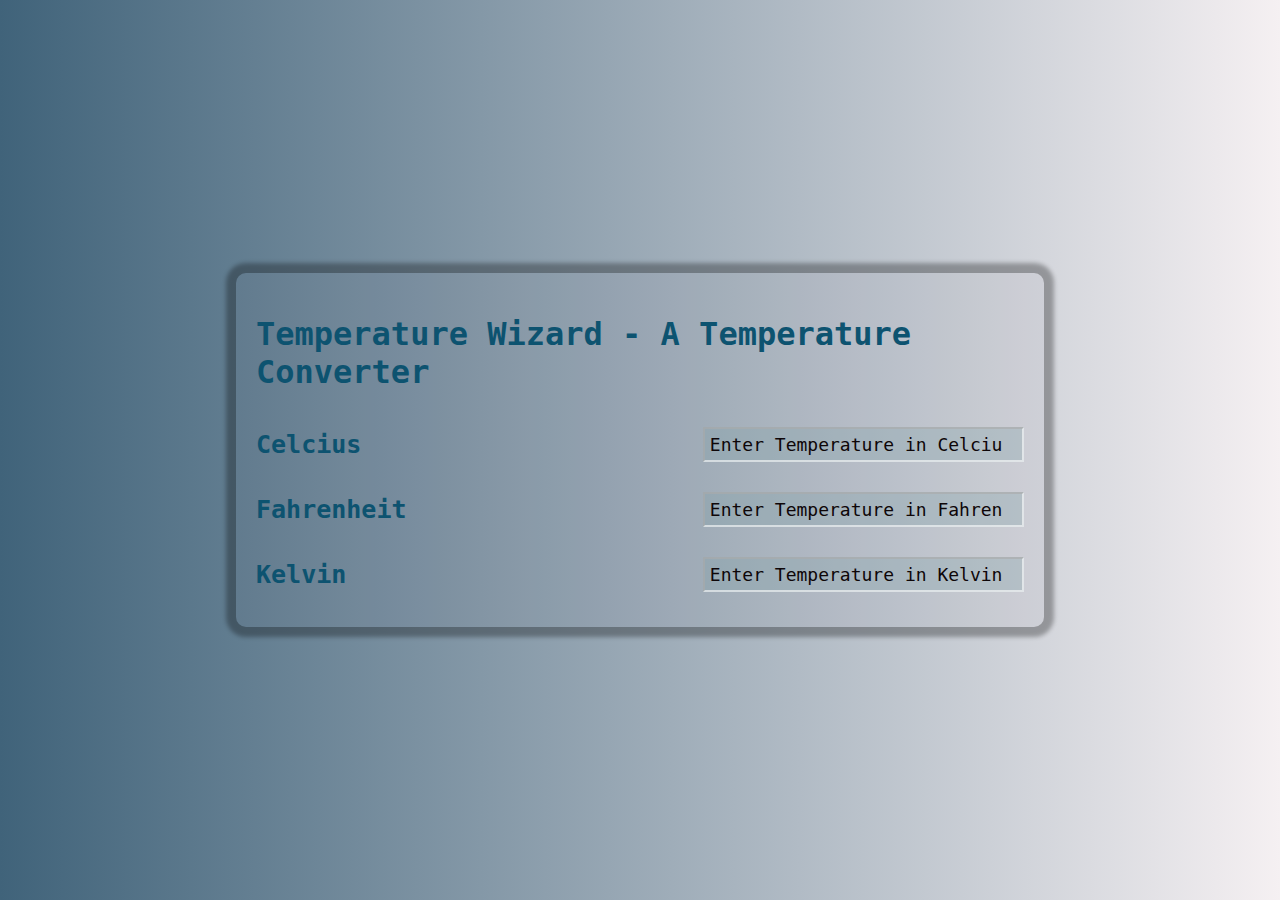
<file: Temperature Converter/converter.html>
<!DOCTYPE html>
<html lang="en">
<head>
    <meta charset="UTF-8">
    <meta name="viewport" content="width=device-width, initial-scale=1.0">
    <title>Temperature Wizard</title>
    <meta name="google-site-verification" content="iNzSj2wvdEOVu1PtrK5FfEiu_teOG2LQn5i3kg-xozQ" />
    <link rel="stylesheet" href="converter.css">
    <link rel="icon" type="image/x-icon" href="./images/favicon.ico">
</head>
<body>
    <div class="container">
        <h1 class="heading">Temperature Wizard - A Temperature Converter </h1>
        <div class="temp-container">
            <label for="Celcius">Celcius</label>
            <input 
            onchange ="computeTemp(event)"
            type="number" 
            name="Celcius" 
            id="Celcius" 
            class="Celcius" 
            placeholder="Enter Temperature in Celcius"/>    
        </div>
        <div class="temp-container">
            <label for="fahre">Fahrenheit</label>
            <input 
            onchange="computeTemp(event)"
            type="number" 
            name="Fahrenheit" 
            id="Fahrenheit" 
            class="Fahrenheit" 
            placeholder="Enter Temperature in Fahrenheit"/>    
        </div>
        <div class="temp-container">
            <label for="Kelvin">Kelvin</label>
            <input 
            onchange="computeTemp(event)"
            type="number" 
            name="Kelvin" 
            id="Kelvin" 
            class="Kelvin" 
            placeholder="Enter Temperature in Kelvin"/>    
        </div>
    </div>
    
    
    <script src="./script.js"></script>
</body>
</html>
</file>
<file: Temperature Converter/converter.css>
body {
    margin: 0;
    display: flex;
    justify-content: center;
    align-items: center;
    min-height: 100vh;
    background: linear-gradient(90deg, rgb(64, 99, 122) 0%, rgba(245, 240, 242, 1) 100%, rgba(0, 212, 255, 1) 100%);
    font-family: monospace, sans-serif;
    color: #0d5370;
}

.container {
    background: rgba(124, 91, 109, 0.044);
    padding: 20px;
    border-radius: 10px;
    box-shadow: 0 0 4px 10px rgba(0, 0, 0, 0.3);
    width: 85%;
    max-width: 800px;
    min-height: 300px;
    display: flex;
    flex-direction: column;
    align-items: center;
}

.heading {
    font-size: 32px;
}

.temp-container {
    width: 100%;
    padding: 15px;
    font-weight: bold;
    font-size: 25px;
    display: flex;
    flex-direction: row;
    align-items: center;
    justify-content: space-between;
}

input {
    width: 60%;
    font-family: monospace;
    padding: 5px;
    outline: none;
    background: rgba(125, 158, 164, 0.3);
    border-color: rgba(255, 255, 255, 0.6);
    color: rgb(39, 39, 92);
    font-size: 18px;
}

input::placeholder {
    color: rgb(14, 6, 8);
}

/* Responsive CSS */
@media (min-width: 600px) {
    .container {
        width: 70%;
    }

    input {
        width: 50%;
    }
}

@media (min-width: 900px) {
    .container {
        width: 60%;
    }

    input {
        width: 40%;
    }
}
</file>
